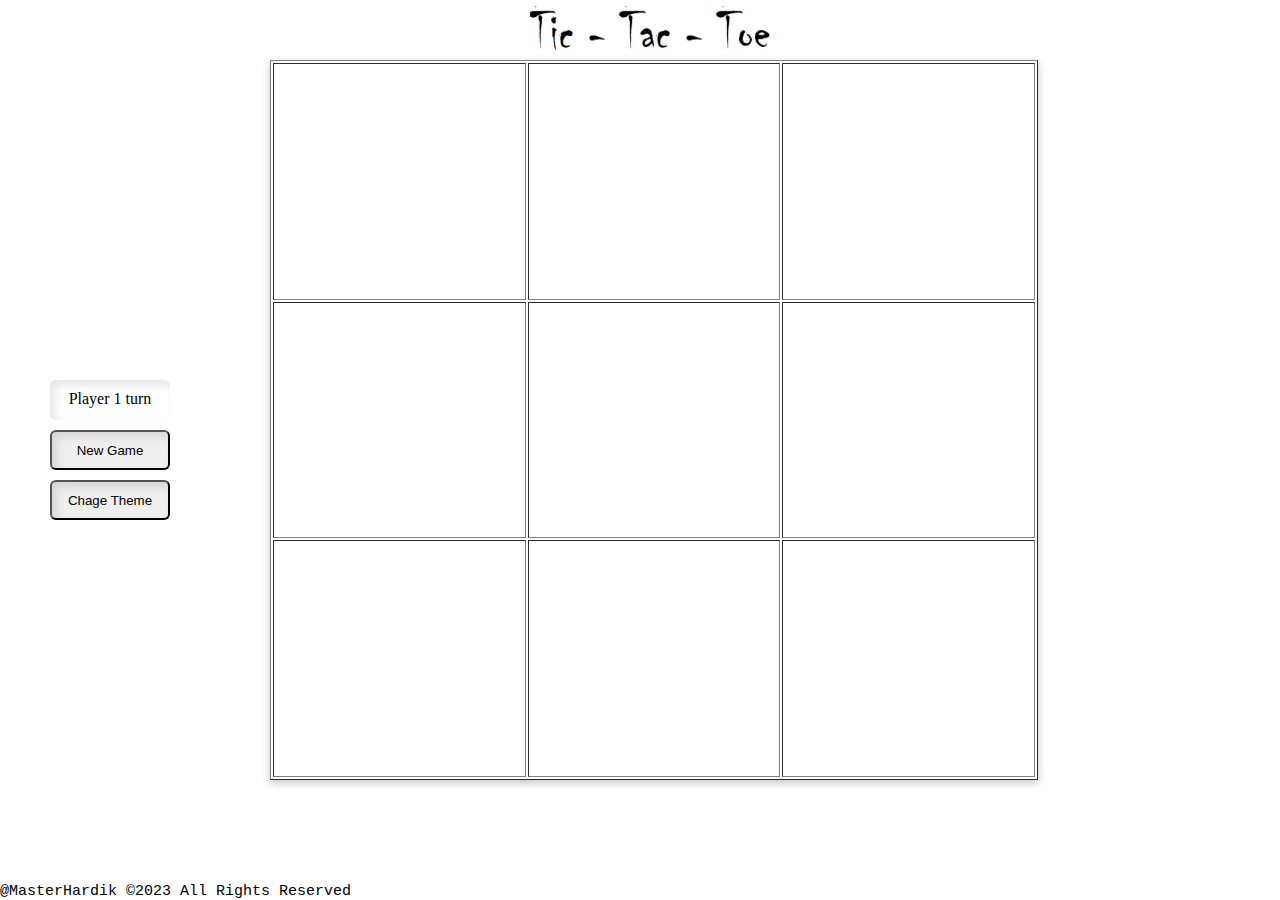
<file: index.html>
<!DOCTYPE html>
<!DOCTYPE html>
<html lang="en">
  <head>
    <meta charset="UTF-8" />
    <meta http-equiv="X-UA-Compatible" content="IE=edge" />
    <meta name="viewport" content="width=device-width, initial-scale=1.0" />
    <link rel="stylesheet" href="./css/TTT.css" />
    <!-- <title>Tic Tac Toe</title> -->
  </head>
  <body>
    <!-- <button id="bg-change-btn" onclick="changeColor()">Change Color</button> -->
    <div class="container">
      <div class="dashboard">
        <p class="turn" id="turn">Player 1 turn</p>
        <button id="clear-btn" onclick="gameReload()">New Game</button>
        <button id="color-btn" onclick="changeTheme()">Chage Theme</button>
      </div>
      <div class="board" id="board">
        <img src="./TTT_IMG/Game_Title.jpg" id="game-title" />
        <!-- <img src="./TTT_IMG/TicTacToeBG_W.jpg" id="screen-img" alt="" /> -->
        <table border="1" id="tab">
          <tr class="row">
            <!-- for traaking the coordinated we need to pass to more parameters as  -->
            <td onclick="step(this,0,0)" class="col"></td>
            <td onclick="step(this,0,1)" class="col"></td>
            <td onclick="step(this,0,2)" class="col"></td>
          </tr>
          <tr class="row">
            <td onclick="step(this,1,0)" class="col"></td>
            <td onclick="step(this,1,1)" class="col"></td>
            <td onclick="step(this,1,2)" class="col"></td>
          </tr>
          <tr class="row">
            <td onclick="step(this,2,0)" class="col"></td>
            <td onclick="step(this,2,1)" class="col"></td>
            <td onclick="step(this,2,2)" class="col"></td>
          </tr>
        </table>
      </div>
    </div>
    <footer class="footer">@MasterHardik &copy;2023 All Rights Reserved</footer>
    <script src="./js/TTT.js"></script>
    <script src="./js/theme.js"></script>
  </body>
</html>
</file>
<file: css/TTT.css>
* {
  margin: 0;
  padding: 0;
  box-sizing: border-box;
}

.container {
  height: 100vh;
  width: 100vw;
  display: flex;
  justify-content: space-evenly;
  justify-content: space-around;
  align-items: center;
}

.dashboard {
  gap: 5px;
  height: 150px;
  display: flex;
  text-align: center;
  align-items: center;
  justify-content: space-evenly;
  flex-direction: column;
}

.board {
  display: flex;
  justify-items: center;
  align-items: center;
  flex-direction: column;
  width: 60%;
  height: 100%;
  margin-right: 15%;
}

button,
.dashboard p {
  height: 40px;
  width: 120px;
  border-radius: 6px;
  box-shadow: inset 5px 5px 10px rgba(0, 0, 0, 0.1);
}

#turn {
  padding-top: 10px;
}

#game-title {
  height: 60px;
  width: 250px;
}

table {
  height: 80%;
  width: 100%;
  z-index: 2;
  box-shadow: rgba(0, 0, 0, 0.24) 0px 3px 8px;
}

td {
  width: 33%;
  height: 33%;
  font-size: 70px;
  text-align: center;
}

footer {
  font-size: 15px;
  position: absolute;
  bottom: 0;
  display: flex;
  text-align: center;
  font-family: "Courier New", Courier, monospace;
}

@media (max-width: 700px) {
  .container {
    flex-direction: column;
  }
  #turn {
    padding: 0;
  }
  .dashboard {
    height: 60px;
    flex-direction: row;
  }
  button,
  .dashboard p {
    height: 40px;
    width: 80px;
    border-radius: 6px;
    box-shadow: inset 5px 5px 10px rgba(0, 0, 0, 0.1);
  }

  #game-title {
    height: 40px;
    width: 150px;
  }

  .board {
    margin: 0;
  }
}
</file>
